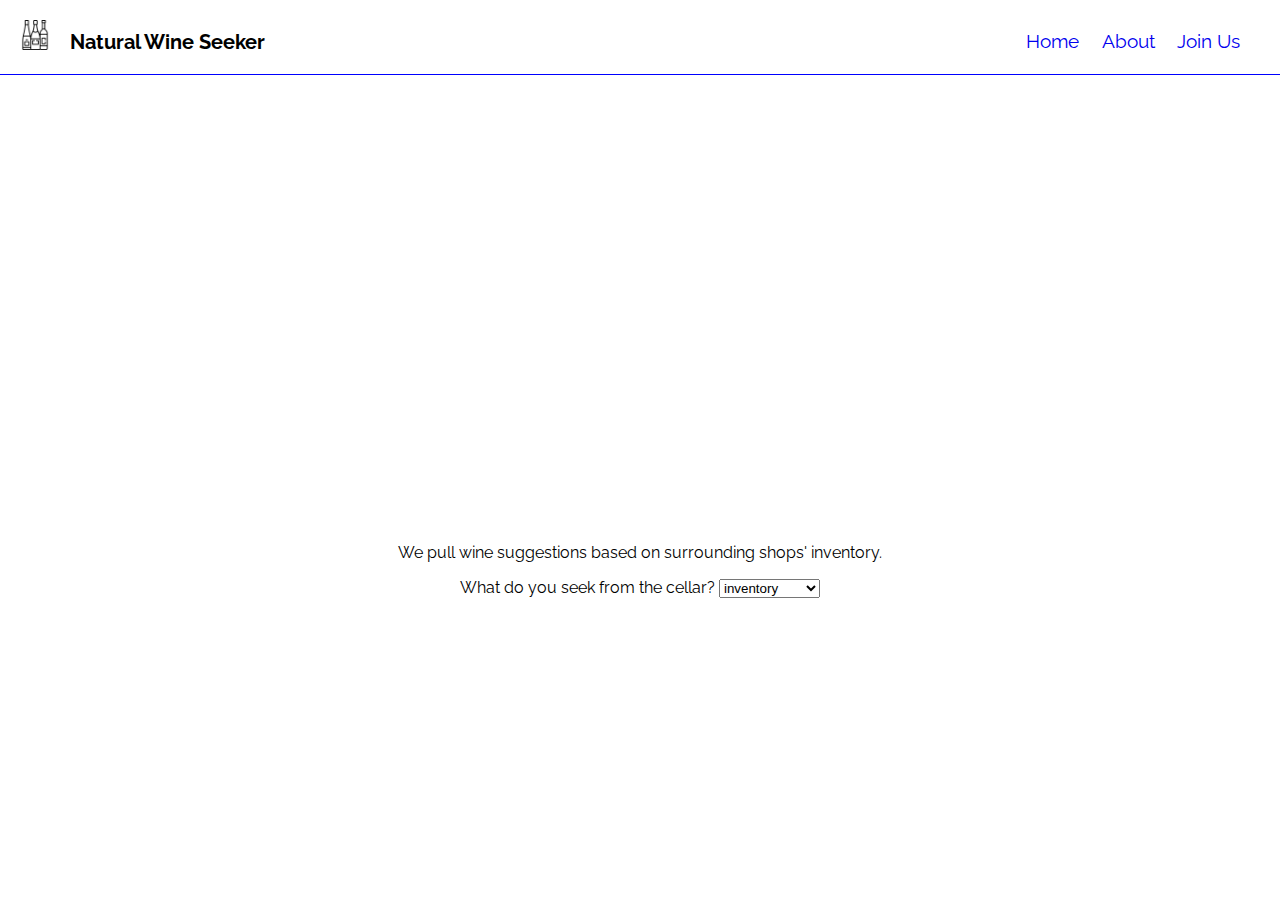
<file: wine_selector_app/index.html>
<!DOCTYPE html>
<html lang="en">
<head>
    <meta charset="UTF-8">
    <meta http-equiv="X-UA-Compatible" content="IE=edge">
    <meta name="viewport" content="width=device-width, initial-scale=1.0">
    <link rel="stylesheet" href="CSS/styles.css">
    <link rel="preconnect" href="https://fonts.googleapis.com">
    <link rel="preconnect" href="https://fonts.gstatic.com" crossorigin>
    <link href="https://fonts.googleapis.com/css2?family=Lora&family=Raleway:wght@200&family=Roboto&family=Source+Sans+Pro&display=swap" rel="stylesheet">
    <title>Landing page</title>
</head>
<body>
    <div class="wrapper">
        <header>
            <img class="wine_logo" src="wine-bottle2.png" alt="Wine logo">
            <h1>Natural Wine Seeker</h1>
            <ul>
                <a href="index.html">Home</a>
                <a href="about.html">About</a>
                <a href="join_us.html">Join Us</a>
            </ul>   
        </header>
        <!-- For the map feature I would like to eventually integrate another API that gives the user the ability to input their location. This will allow the wine suggestions to adapt to wine availibility in the surrounding area. -->
        <iframe width="600" height="400" style="border:0" loading="lazy" allowfullscreen src="https://www.google.com/maps/embed/v1/search?q=natural%20wine%20in%20Asheville%2C%20NC&key=AIzaSyC-jskRkUS3Fhnr9EmLqeK2Rb_nd7yjX2k"></iframe>
        <section>
            <p>We pull wine suggestions based on surrounding shops' inventory.</p>
            <!-- i plan to dynamically populate this label with the questions that will lead to the users selection output -->
            <label for="wine_genie">What do you seek from the cellar?</label>
            <!-- The select dropdown will also be dynamically populated. Once color is selected, the app will ask what flavor profile the user is looking for then output the selection. -->
            <select name="wine_list" id="wine_list">
                <option value="default">inventory</option>
                <option id="red" value="red_wine">Red Wine</option>
                <option id="white" value="white_wine">White Wine</option>
                <option id="orange" value="orange_wine">Orange Wine</option>
                <option id="rose" value="rose_wine">Rose Wine</option>
                <option id="pet_nat" value="petnat">Pet-nat</option>
                <option id="bubbles" value="bubbly_wine">Bubbly Wine</option>
            </select>
            <!-- I plan to expand this so the user can go so far as to select from a specific country or region, maybe even varietal at some point. -->
        </section>
        <div id="wine_suggestions"></div>
    </div>
<script src="wine_selector.js"></script>
</body>
</html>
</file>
<file: wine_selector_app/CSS/styles.css>
/* general stylings */
.wrapper {
    background-color: white;
}

body {
    font-size: 62.8%;
    margin: 0 auto;
    font-family: 'Raleway', sans-serif;
}

section {
    width: 100%;
    text-align: center;
    font-size: 1rem;
    padding-top: 2em;
}

iframe {
    padding-top: 2em;
    display: flex;
    margin: 0 auto;
    border-radius: 50%;
}

.wine_logo {
    width: 30px;
    height: 30px;
}

/* nav bar */
header {
    display: flex;
    margin: 0 auto;
    text-align: center;
    padding: 2em;
    border-bottom: 1px solid blue;
}

header h1 {
    margin: 0 auto;
    margin-left: 1em;
    padding-top: .5em;
}

ul {
 margin: 0 auto;
 margin-right: 2em;
 margin-top: 1em;
 
}

a {
    font-size: 1.2rem;
    padding-left: 1em;
    margin: 0 auto;
    text-decoration: none;
}

a:hover {
    color: blue;
    text-transform: uppercase;
}


/* media queries */
@media screen and (max-width: 480px) {

}
</file>
